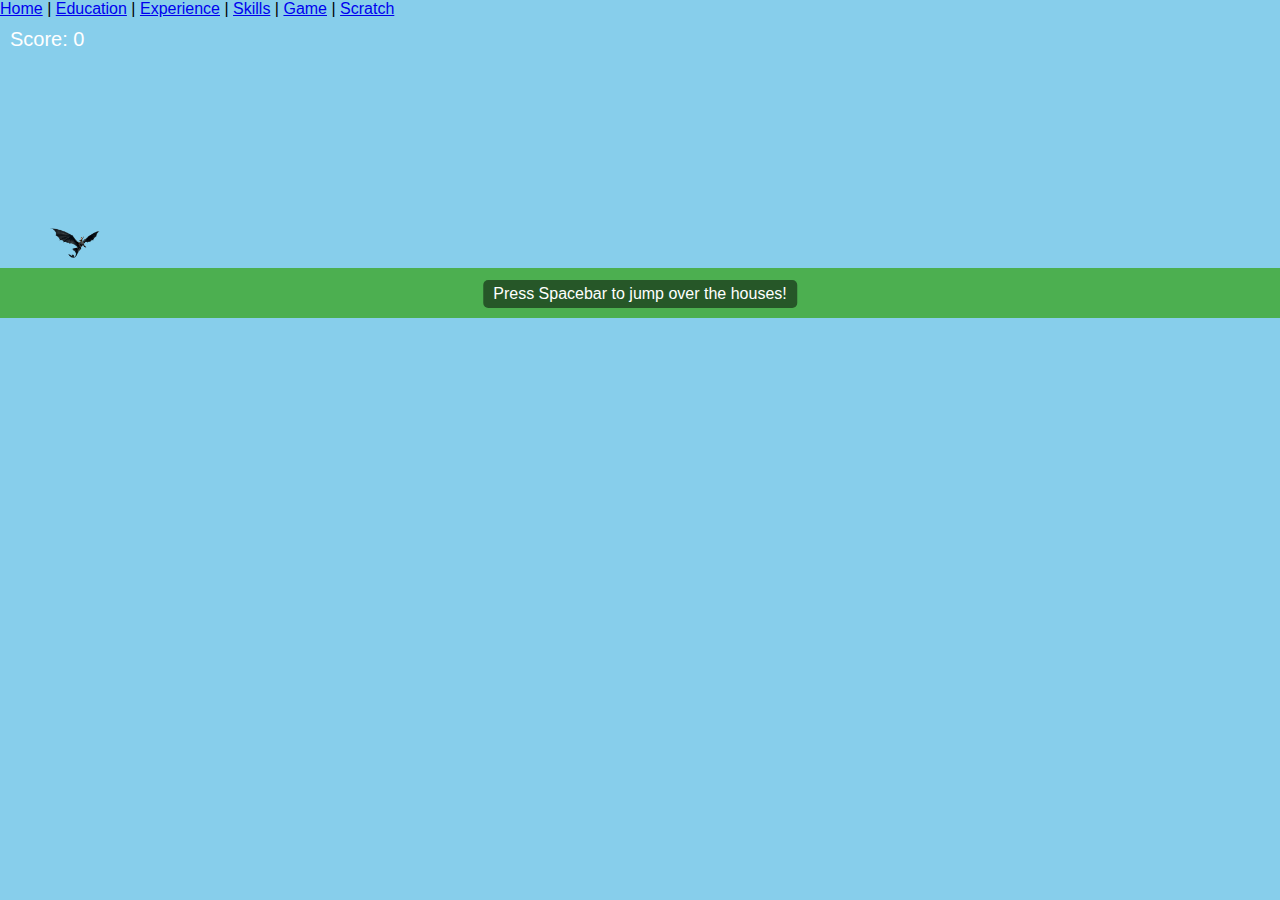
<file: game.html>
<!DOCTYPE html>
<html lang="en">
<head>
    <meta charset="UTF-8">
    <meta name="viewport" content="width=device-width, initial-scale=1.0">
    <title>Dragon Jump Game</title>
    <style>
        body {
            margin: 0;
            overflow: hidden;
            font-family: Arial, sans-serif;
            background-color: #87ceeb; /* Sky blue */
        }

        #game {
            position: relative;
            width: 100%;
            height: 300px;
            overflow: hidden;
            background-color: #87ceeb; /* Sky blue */
        }

        .dragon {
            position: absolute;
            bottom: 50px;
            left: 50px;
            width: 50px;
            height: 50px;
            background: url('./Images/Toothless.png') no-repeat center/contain;
        }

        .house {
            position: absolute;
            bottom: 50px;
            width: 50px;
            height: 50px;
            background: url('./Images/Jumphouse.png') no-repeat center/contain;
        }

        .ground {
            position: absolute;
            bottom: 0;
            width: 100%;
            height: 50px;
            background: #4caf50; /* Grass green */
        }

        .score {
            position: absolute;
            top: 10px;
            left: 10px;
            font-size: 20px;
            color: white;
        }

        .instructions {
            position: absolute;
            bottom: 10px;
            left: 50%;
            transform: translateX(-50%);
            font-size: 16px;
            color: white;
            background: rgba(0, 0, 0, 0.5);
            padding: 5px 10px;
            border-radius: 5px;
        }
    </style>
</head>
<body>
    <a href="index.html">Home</a> | 
    <a href="education.html">Education</a> | 
    <a href="experience.html">Experience</a> | 
    <a href="skills.html">Skills</a> | 
    <a href="#">Game</a> | 
    <a href="scratch.html">Scratch</a>
    <br>
    <div id="game">
        <div class="dragon" id="dragon"></div>
        <div class="ground"></div>
        <div class="score" id="score">Score: 0</div>
        <div class="instructions">Press Spacebar to jump over the houses!</div>
    </div>
    <script>
        const game = document.getElementById('game');
        const dragon = document.getElementById('dragon');
        const scoreElement = document.getElementById('score');

        let isJumping = false;
        let gravity = 0.9;
        let score = 0;
        let houses = [];

        function jump() {
            if (isJumping) return;
            isJumping = true;

            let upInterval = setInterval(() => {
                let dragonBottom = parseInt(window.getComputedStyle(dragon).bottom);
                if (dragonBottom >= 150) {
                    clearInterval(upInterval);

                    let downInterval = setInterval(() => {
                        dragonBottom -= 5 * gravity;
                        dragon.style.bottom = dragonBottom + 'px';
                        if (dragonBottom <= 50) {
                            clearInterval(downInterval);
                            isJumping = false;
                        }
                    }, 20);
                } else {
                    dragonBottom += 20;
                    dragon.style.bottom = dragonBottom + 'px';
                }
            }, 20);
        }

        function createHouse() {
            const house = document.createElement('div');
            house.classList.add('house');
            house.style.left = '100%';
            game.appendChild(house);

            let houseLeft = game.offsetWidth;
            let houseInterval = setInterval(() => {
                houseLeft -= 5;
                house.style.left = houseLeft + 'px';

                // Collision detection
                const dragonBottom = parseInt(window.getComputedStyle(dragon).bottom);
                if (houseLeft < 100 && houseLeft > 50 && dragonBottom < 100) {
                    alert('Game Over! Your Score: ' + score);
                    clearInterval(houseInterval);
                    window.location.reload();
                }

                if (houseLeft < 0) {
                    game.removeChild(house);
                    clearInterval(houseInterval);
                    score++;
                    scoreElement.textContent = 'Score: ' + score;
                }
            }, 20);

            houses.push(house);
        }

        function startGame() {
            document.addEventListener('keydown', (e) => {
                if (e.code === 'Space') {
                    jump();
                }
            });

            setInterval(createHouse, 2000);
        }

        startGame();
    </script>
</body>
</html>
</file>
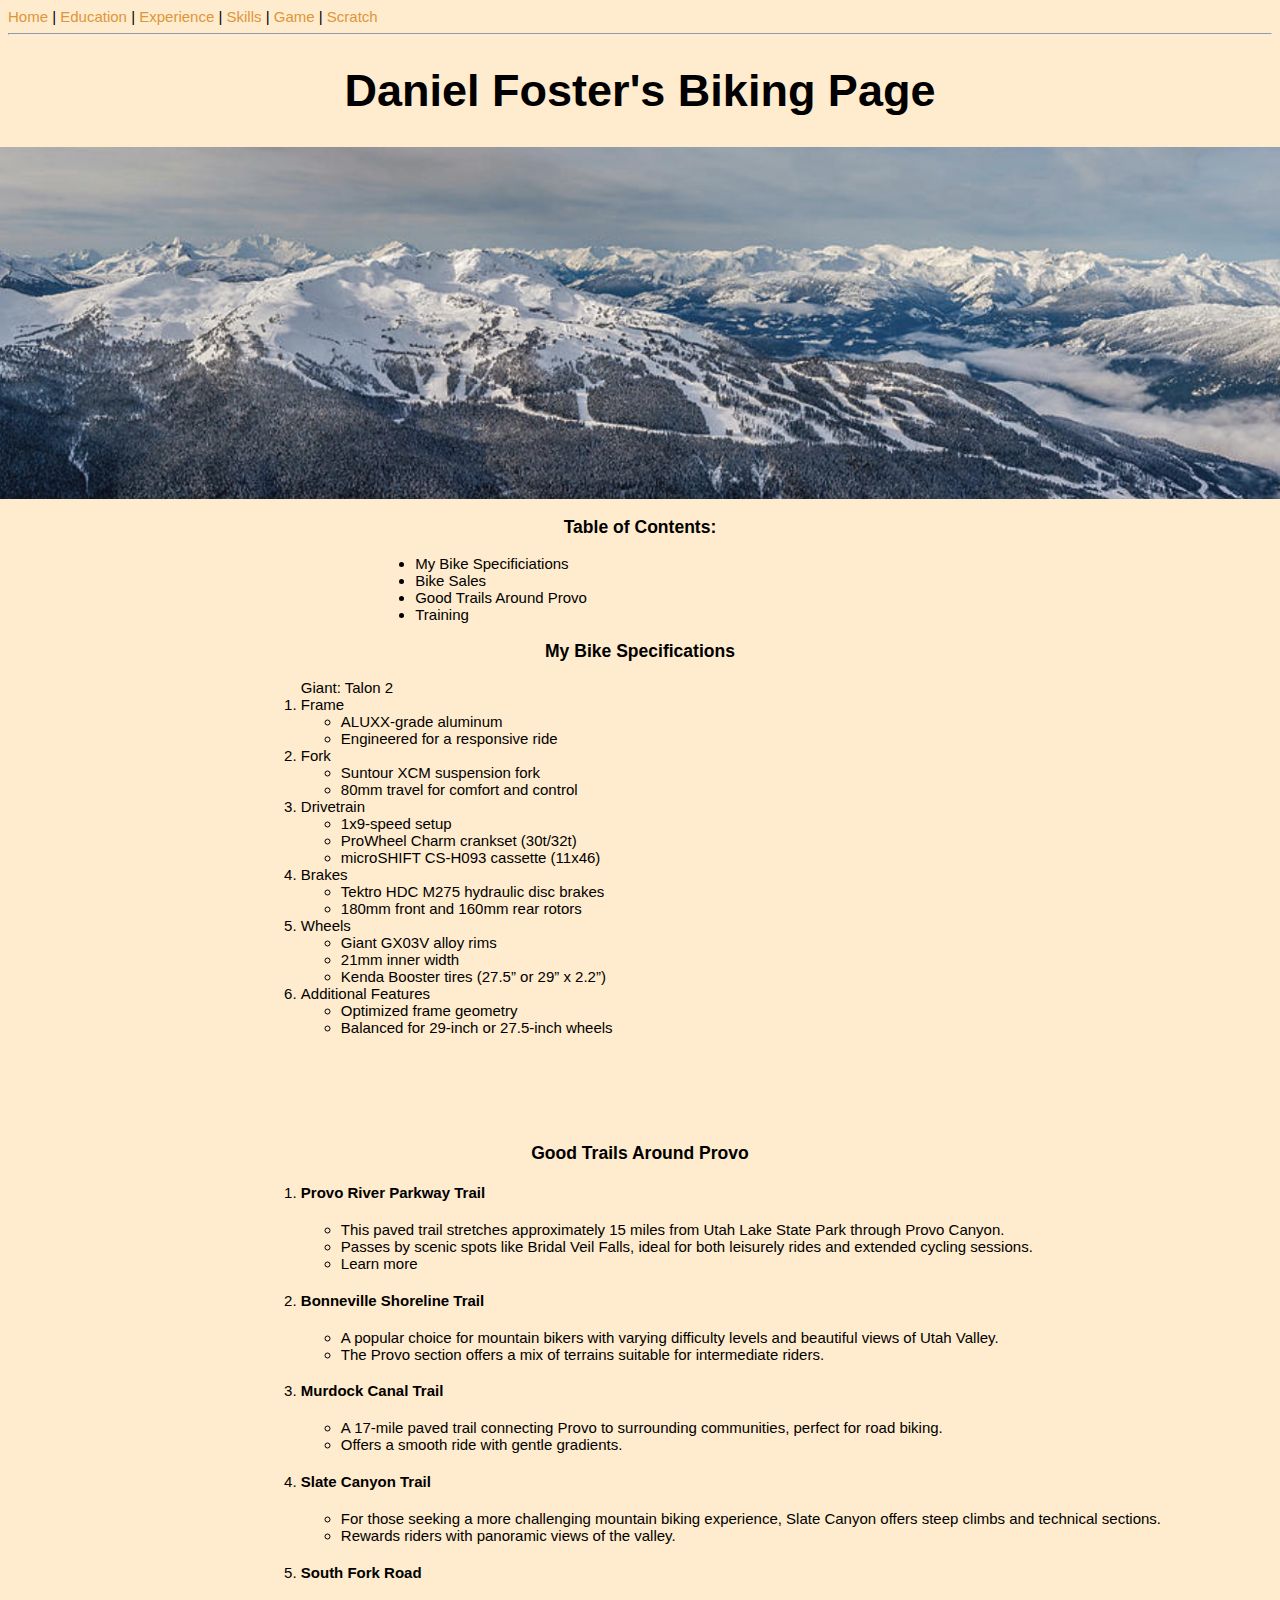
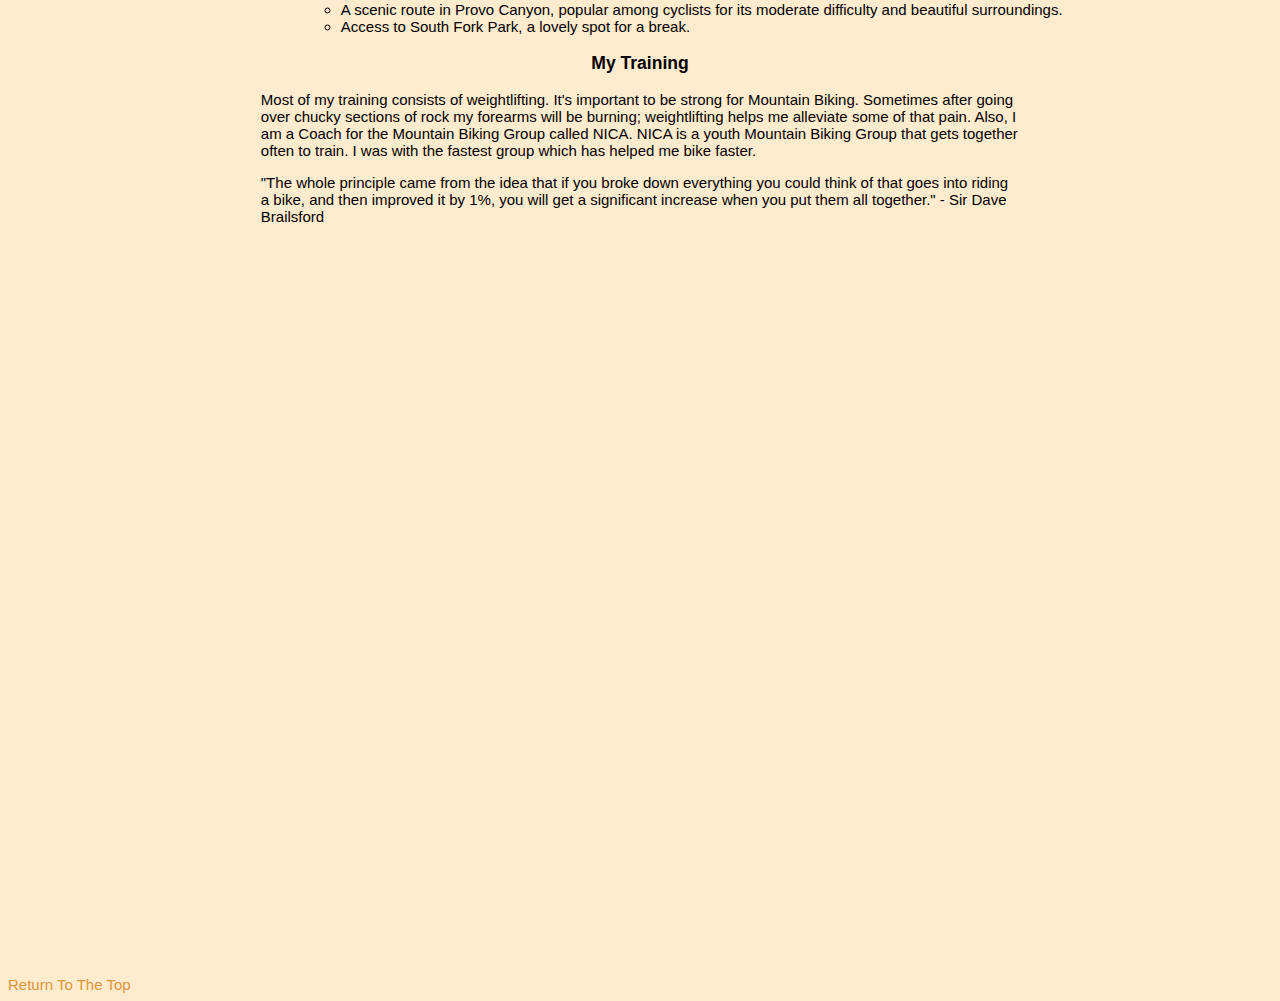
<file: scratch.html>
<!DOCTYPE html>
<html lang="en">
<head>
    <meta charset="UTF-8">
    <meta name="viewport" content="width=device-width, initial-scale=1.0">
    <title>Daniel Foster's Scratch Page</title>
    <link rel="stylesheet" href="./MyVeryOwnStyles/finalprojectstyles.css">
</head>
<body>

    <!--Navigation-->
        <div class="ribbon">
                <a href="index.html" id="ReturnToTop">Home</a> | 
                <a href="education.html">Education</a> | 
                <a href="experience.html">Experience</a> | 
                <a href="skills.html">Skills</a> | 
                <a href="game.html">Game</a> | 
                <a href="#">Scratch</a>
        </div> 
        <hr>
    <!--Title of Page-->
        <h1>Daniel Foster's Biking Page</h1>
    <!--Image Ribbon-->
        <img src="./Images/Whistler.png" class="full-width-image" alt="Whistler Bike Park and Resort">  
    <!--Table of Contents-->
        <h3>Table of Contents:</h3>
            <ul> 
                <Div class="quarterover">
                    <li><a href="#Bike">My Bike Specificiations</a></li>
                    <li><a href="#BikeSalesDashboard">Bike Sales</a></li>
                    <li><a href="#GoodTrailsAroundProvo">Good Trails Around Provo</a></li>
                    <li><a href="#Training">Training</a></li>

                </Div>
            </ul>  
    <!--Paragraphs-->
        <h3 id="Bike">My Bike Specifications</h3>
            <div class="regularparagraphindent">
                <ol> Giant: Talon 2
                    <li>Frame
                        <ul>
                            <li>ALUXX-grade aluminum</li>
                            <li>Engineered for a responsive ride</li>
                        </ul>
                    </li>
                    <li>Fork
                        <ul>
                            <li>Suntour XCM suspension fork</li>
                            <li>80mm travel for comfort and control</li>
                        </ul>
                    </li>
                    <li>Drivetrain
                        <ul>
                            <li>1x9-speed setup</li>
                            <li>ProWheel Charm crankset (30t/32t)</li>
                            <li>microSHIFT CS-H093 cassette (11x46)</li>
                        </ul>
                    </li>
                    <li>Brakes
                        <ul>
                            <li>Tektro HDC M275 hydraulic disc brakes</li>
                            <li>180mm front and 160mm rear rotors</li>
                        </ul>
                    </li>
                    <li>Wheels
                        <ul>
                            <li>Giant GX03V alloy rims</li>
                            <li>21mm inner width</li>
                            <li>Kenda Booster tires (27.5” or 29” x 2.2”)</li>
                        </ul>
                    </li>
                    <li>Additional Features
                        <ul>
                            <li>Optimized frame geometry</li>
                            <li>Balanced for 29-inch or 27.5-inch wheels</li>
                        </ul>
                    </li>
                </ol>
            </div>
        <br>
        <h3 id="BikeSalesDashboard"></h3>
        <div class='tableauPlaceholder' id='viz1734399412276' style='position: relative'>
            <noscript>
                <a href='#'>
                    <img alt='Group 9 - Section D ' src='https:&#47;&#47;public.tableau.com&#47;static&#47;images&#47;Sa&#47;SalesofMountainBikes&#47;Group9-SectionD&#47;1_rss.png' style='border: none' />
                </a>
            </noscript><object class='tableauViz'  style='display:none;'>
                <param name='host_url' value='https%3A%2F%2Fpublic.tableau.com%2F' /> 
                <param name='embed_code_version' value='3' /> 
                <param name='site_root' value='' />
                <param name='name' value='SalesofMountainBikes&#47;Group9-SectionD' />
                <param name='tabs' value='no' />
                <param name='toolbar' value='yes' />
                <param name='static_image' value='https:&#47;&#47;public.tableau.com&#47;static&#47;images&#47;Sa&#47;SalesofMountainBikes&#47;Group9-SectionD&#47;1.png' /> 
                <param name='animate_transition' value='yes' />
                <param name='display_static_image' value='yes' />
                <param name='display_spinner' value='yes' />
                <param name='display_overlay' value='yes' />
                <param name='display_count' value='yes' />
                <param name='language' value='en-US' />
            </object>
        </div>                
        <script type='text/javascript'>                    
            var divElement = document.getElementById('viz1734399412276');                    
            var vizElement = divElement.getElementsByTagName('object')[0];                    
                if ( divElement.offsetWidth > 800 ) { vizElement.style.width='1366px';vizElement.style.height='795px';} 
                else if ( divElement.offsetWidth > 500 ) { vizElement.style.width='1366px';vizElement.style.height='795px';} 
                else { vizElement.style.width='100%';vizElement.style.height='2577px';}                     
            var scriptElement = document.createElement('script');                    
                scriptElement.src = 'https://public.tableau.com/javascripts/api/viz_v1.js';                    
                vizElement.parentNode.insertBefore(scriptElement, vizElement);                
        </script>
        <br>
        <h3 id="GoodTrailsAroundProvo">Good Trails Around Provo</h3>
            <Div class="regularparagraphindent">
                <ol>
                    <li>
                        <h4>Provo River Parkway Trail</h4>
                        <ul>
                            <li>This paved trail stretches approximately 15 miles from Utah Lake State Park through Provo Canyon.</li>
                            <li>Passes by scenic spots like Bridal Veil Falls, ideal for both leisurely rides and extended cycling sessions.</li>
                            <li><a href="https://utahmountainbiking.com/trails/provorvr/">Learn more</a></li>
                        </ul>
                    </li>
                    <li>
                        <h4>Bonneville Shoreline Trail</h4>
                        <ul>
                            <li>A popular choice for mountain bikers with varying difficulty levels and beautiful views of Utah Valley.</li>
                            <li>The Provo section offers a mix of terrains suitable for intermediate riders.</li>
                        </ul>
                    </li>
                    <li>
                        <h4>Murdock Canal Trail</h4>
                        <ul>
                            <li>A 17-mile paved trail connecting Provo to surrounding communities, perfect for road biking.</li>
                            <li>Offers a smooth ride with gentle gradients.</li>
                        </ul>
                    </li>
                    <li>
                        <h4>Slate Canyon Trail</h4>
                        <ul>
                            <li>For those seeking a more challenging mountain biking experience, Slate Canyon offers steep climbs and technical sections.</li>
                            <li>Rewards riders with panoramic views of the valley.</li>
                        </ul>
                    </li>
                    <li>
                        <h4>South Fork Road</h4>
                        <ul>
                            <li>A scenic route in Provo Canyon, popular among cyclists for its moderate difficulty and beautiful surroundings.</li>
                            <li>Access to South Fork Park, a lovely spot for a break.</li>
                        </ul>
                    </li>
                </ol>
            </Div>
            <h3 id="Training">My Training</h3>
            <Div class="keepitinthemiddle">
                <p>Most of my training consists of weightlifting. It's important
                to be strong for Mountain Biking. Sometimes after going over chucky sections of rock
                my forearms will be burning; weightlifting helps me alleviate some of that pain. 
                Also, I am a Coach for the Mountain Biking Group called NICA. NICA is a youth Mountain Biking Group 
                that gets together often to train. I was with the fastest group which has helped me bike faster. </p>
                <p>"The whole principle came from the idea that if you broke down everything you could think of that goes 
                into riding a bike, and then improved it by 1%, you will get a significant increase when you put them all together." 
                - Sir Dave Brailsford</p>
            </Div>
        <Div class="youtube-container">
            <iframe 
                class="youtube" 
                src="https://www.youtube.com/embed/NQxYlu12ji8" 
                frameborder="0" 
                allow="accelerometer; autoplay; clipboard-write; encrypted-media; gyroscope; picture-in-picture" 
                allowfullscreen>
            </iframe>
        </Div>
        <div class="ribbon">
            <a href="#ReturnToTop">Return To The Top</a>
        </div>
</body>
        
</html>
</file>
<file: MyVeryOwnStyles/finalprojectstyles.css>
body {
    font-family: Verdana, Geneva, Tahoma, sans-serif;
    font-size: 15px;
    background-color: blanchedalmond;
    color: black;
}

.full-width-image {
    display: block;
    margin: 0 -10px;
    padding: 0;
    width: calc(100% + 2 * 10px);
    height: auto;
}

.youtube-container {
    position: relative;
    width: 100%; /* Full width of the parent container */
    padding-bottom: 56.25%; /* Aspect ratio: 16:9 */
    height: 0;
    margin: 20px 0; /* Center it horizontally */
}

.youtube {
    position: absolute;
    top: 0;
    left: 25%;
    width:  50%;
    height: 50%;
    border: none;
}


.keepitinthemiddle {
    margin-left: 20%;
    margin-right: 20%;
}

.regularparagraphindent {
    margin-left: 20%;
}

h1{
    font-family: Verdana, Geneva, Tahoma, sans-serif;
    font-size: 45px;
    font-weight: bold;
    text-align: center;
}

.quarterover {
    margin-left: 30%;
}

.ribbon a {
    color: rgb(221, 150, 58);
    font-size: 15px;
}

a {
    color: black;
    text-decoration: none;
}

a:hover {
    font-weight: bolder;
}

h3 {
    font-family: Verdana, Geneva, Tahoma, sans-serif;
    font-weight: bold;
    text-align: center;
}

/* Container that holds the Tableau visualization */
.tableauPlaceholder {
    display: flex;
    justify-content: center; /* Centers the Tableau container horizontally */
    align-items: center; /* Centers the Tableau container vertically (optional) */
    margin: 20px auto; /* Adjust the margins around the container (optional) */
    width: 80%; /* Sets the width of the Tableau container (adjust as needed) */
}

/* Ensures the visualization takes full width and proper height within its container */
.tableauViz {
    width: 100%; /* Ensures Tableau takes full width of its container */
    height: 600px; /* Adjust the height as needed */
}

/* Optional: Adjust the static image size for mobile and desktop responsiveness */
.tableauPlaceholder img {
    width: 100%;
    height: auto;
}
</file>
